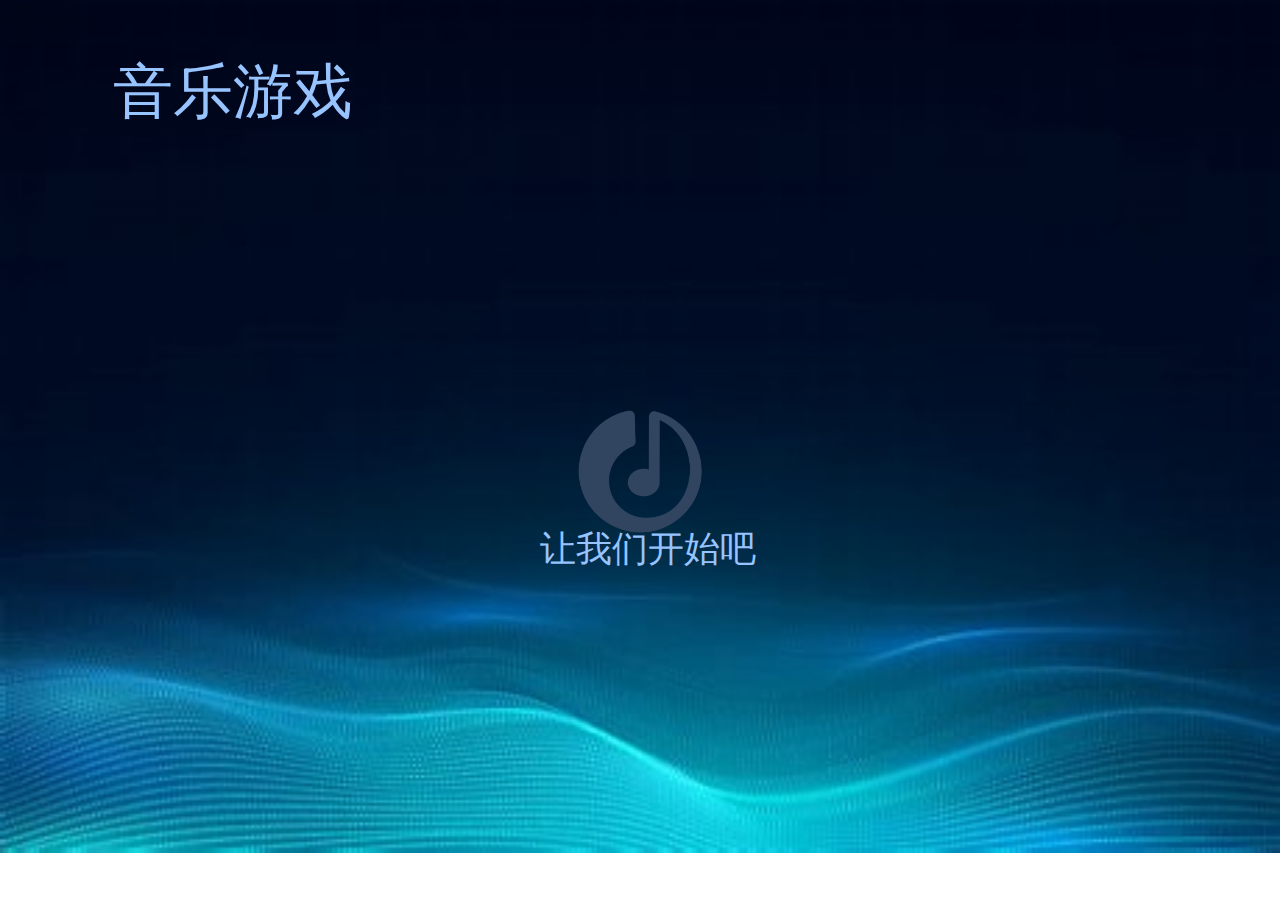
<file: index.html>
<!DOCTYPE html>
<html>
<head>
    <meta charset="utf-8">
    <link rel="stylesheet" type="text/css" href="static/index.css">
    <title>主页</title>
</head>
<body>
    <!--大标题-->
    <div class="title">
        <b class="title">音乐游戏</b>
    </div>

    <!--进入介绍页-->
    <div class="logo">
        <a href="static/introduction.html">
        <img src="static/src/img/logo.png" alt="Logo"></a>
    </div>

    <!--欢迎语-->
    <div class="welcome">
        <p class="welcome">让我们开始吧</p>
    </div>
</body>
</html>
</file>
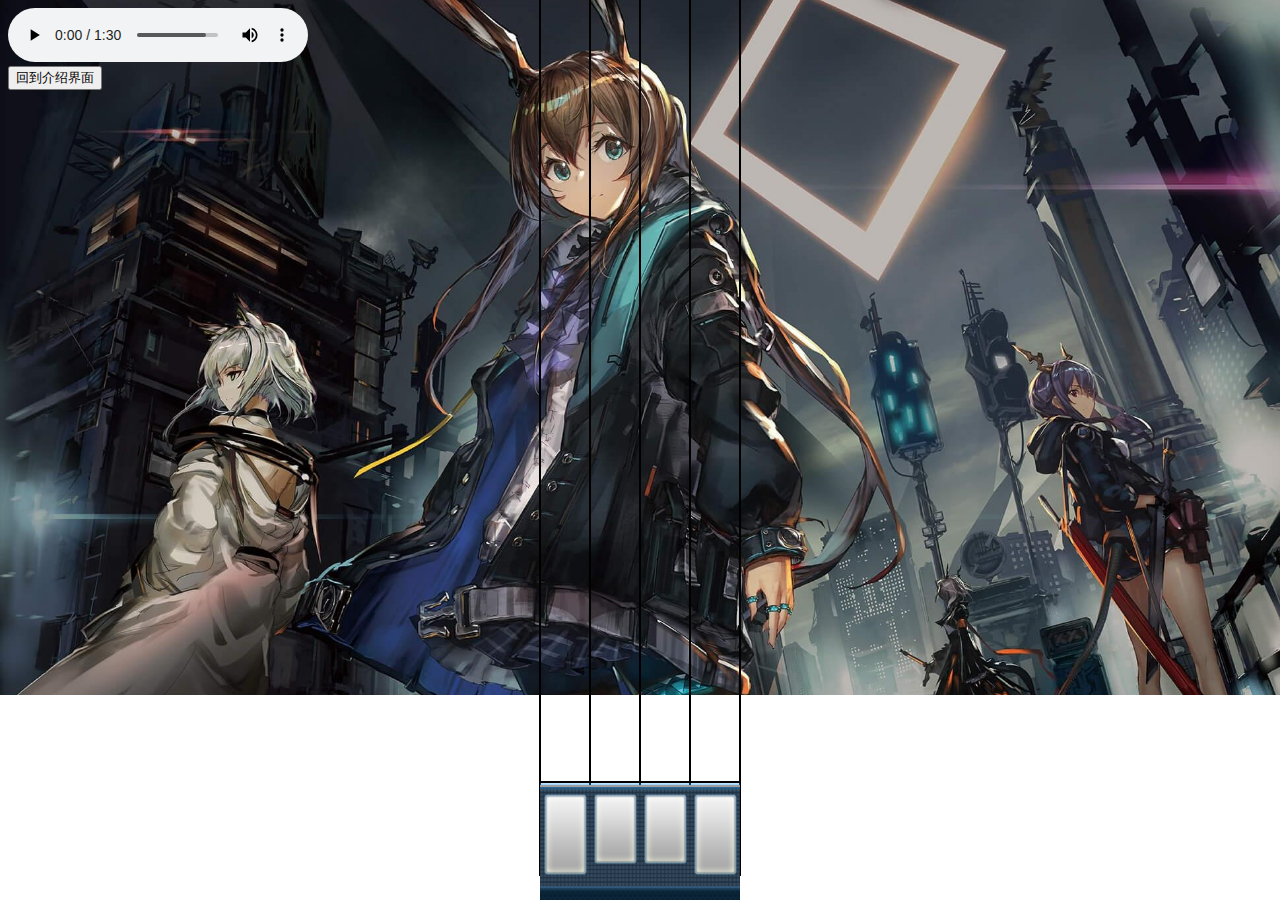
<file: static/game.html>
<!DOCTYPE html>
<html>
<head>
    <meta charset="utf-8">
    <link rel="stylesheet" type="text/css" href="game.css">
    <title>小游戏</title>
    <script src="game.js"></script>
</head>
<body onkeydown="keyDown(event)" onkeyup="keyUp(event)">
    <!--播放音乐-->
    <audio autoplay="autoplay" controls="controls" preload="auto" src="src/music/audio.mp4" onclick="generateNotes()"></audio><br>

    <!--返回按钮-->
    <a href="introduction.html"><button type="button">回到介绍界面</button></a>

    <div class="container">
        <!--垂直分界线-->
        <div class="divide-line">
            <div class="line"></div>
            <div class="line"></div>
            <div class="line"></div>
            <div class="line"></div>
            <div class="line"></div>
        </div>

        <!--音符-->
        <div class="notebox"></div>

        <!--水平判定线-->
        <div id="horizon"></div>

        <!--底部按钮-->
        <div class="bottom-button">
            <img class="button" id="d" src="src/img/key1.png" alt="Key1">
            <img class="button" id="f" src="src/img/key2.png" alt="Key2">
            <img class="button" id="j" src="src/img/key2.png" alt="Key2">
            <img class="button" id="k" src="src/img/key1.png" alt="Key1">
        </div>
    </div>
</body>
</html>
</file>
<file: static/index.css>
body
{
    background-image: url(src/img/index_bg.jpg);
    background-size: cover;
    background-repeat: no-repeat;
}

div.title
{
    margin-left: 8.333%;
    margin-top: 7.291%;
    width: 37.693%;
    height: 6.605%;
}

b.title
{
    /** 标题 */
    font-size: 60px;
    font-weight: 400;
    letter-spacing: 0px;
    line-height: 0px;
    color: rgb(151, 195, 255);
    text-align: left;
    vertical-align: top;
}

div.logo
{
    position: absolute;
    top: 40%;
    left: 0%;
    width: 100%;
    height: auto;
    text-align: center;
}

img
{
    transform: scale(0.55);
    transition: 0.5s;
}

img:hover
{
    transform: scale(0.6) rotate(-10deg);
    transition: 0.5s;
}

div.welcome
{
    position: absolute;
    top: 57%;
    width: 100%;
    height: 7.317%;
    text-align: center;
}

p.welcome
{
    /** 欢迎语 */
    font-size: 36px;
    font-weight: 400;
    letter-spacing: 0px;
    line-height: 0px;
    color: rgb(151, 195, 255);
    text-align: center;
    vertical-align: top;
}
</file>
<file: static/game.css>
body
{
    background-image: url(src/img/game_bg.jpg);
    background-size: cover;
    background-repeat: no-repeat;
}

div.container
{
    display: flex;
    justify-content: center;
    align-content: flex-end;
}

.notebox
{
    position: absolute;
    bottom: 0px;

    display: -webkit-flex;
    display: flex;
    justify-content:center;

    width: 200px;
    height: 117px;
}

.note
{
    width: 50px;
    height: auto;
}

.bottom-button
{
    position: absolute;
    bottom: 0px;

    display: -webkit-flex;
    display: flex;
    justify-content:center;

    width: 200px;
    height: 117px;
}

.button
{
    width: 50px;
    height: 117px;
}

.divide-line
{
    position: absolute;
    bottom: 0px;

    display: -webkit-flex;
    display: flex;
    justify-content: center;
    align-items: flex-end;

    width: auto;
    height: 100%;
}

.line
{
    height: 100%;
    border: solid 1px;
    margin: 24px;
}

#horizon
{
    position: absolute;
    bottom: 117px;

    width: 200px;
    border: solid 1px;
}
</file>
